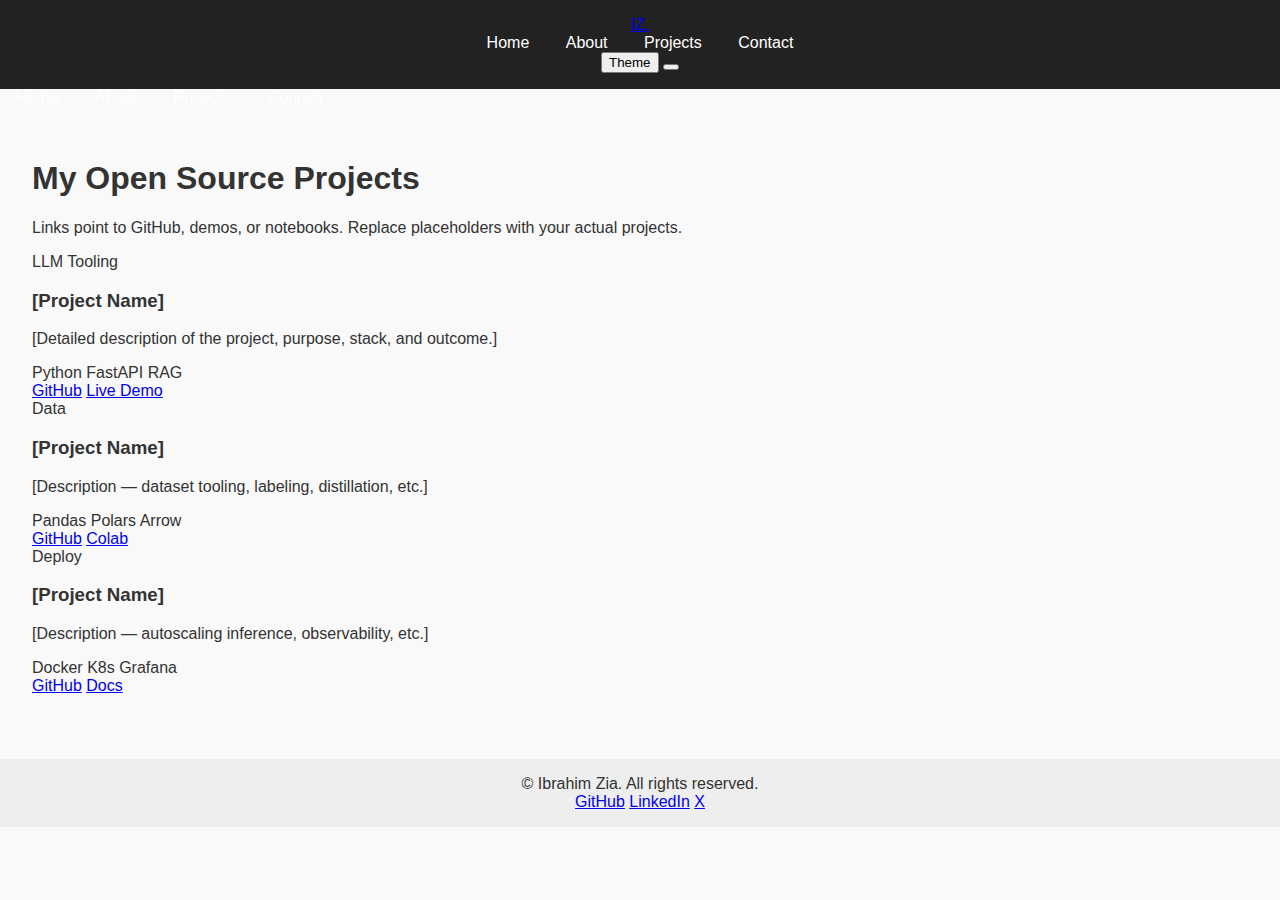
<file: projects.html>
<!DOCTYPE html>
<html lang="en">
<head>
  <meta charset="UTF-8" />
  <meta name="viewport" content="width=device-width, initial-scale=1" />
  <title>Projects — Ibrahim Zia</title>
  <meta name="description" content="Open-source projects, demos, notebooks, and research resources by Ibrahim Zia." />
  <link href="https://fonts.googleapis.com/css2?family=Inter:wght@400;600;800&family=JetBrains+Mono:wght@400;600&display=swap" rel="stylesheet">
  <link rel="stylesheet" href="style.css" />
</head>
<body class="theme-dark">
  <header class="nav">
    <div class="container nav__inner">
      <a class="logo" href="/">IZ<span>.</span></a>
      <nav class="nav__links">
        <a href="/">Home</a>
        <a href="about.html">About</a>
        <a class="active" href="projects.html">Projects</a>
        <a href="index.html#contact">Contact</a>
      </nav>
      <button id="themeToggle" class="btn btn--ghost">Theme</button>
      <button id="mobileMenu" class="nav__burger"><span></span><span></span><span></span></button>
    </div>
  </header>
  <nav class="drawer" id="drawer">
    <a href="/">Home</a>
    <a href="about.html">About</a>
    <a href="projects.html">Projects</a>
    <a href="index.html#contact">Contact</a>
  </nav>

  <main class="container">
    <section class="section reveal">
      <h1>My Open Source Projects</h1>
      <p class="muted">Links point to GitHub, demos, or notebooks. Replace placeholders with your actual projects.</p>
    </section>

    <section class="grid grid-3 reveal">
      <!-- Project card template -->
      <article id="project-1" class="card project lift">
        <div class="project__badge">LLM Tooling</div>
        <h3>[Project Name]</h3>
        <p class="muted">[Detailed description of the project, purpose, stack, and outcome.]</p>
        <div class="pill-row">
          <span class="pill">Python</span>
          <span class="pill">FastAPI</span>
          <span class="pill">RAG</span>
        </div>
        <div class="actions">
          <a class="btn btn--primary" href="https://github.com/your/repo" target="_blank" rel="noreferrer">GitHub</a>
          <a class="btn btn--ghost" href="https://your-demo-link" target="_blank" rel="noreferrer">Live Demo</a>
        </div>
      </article>

      <article id="project-2" class="card project lift">
        <div class="project__badge">Data</div>
        <h3>[Project Name]</h3>
        <p class="muted">[Description — dataset tooling, labeling, distillation, etc.]</p>
        <div class="pill-row">
          <span class="pill">Pandas</span>
          <span class="pill">Polars</span>
          <span class="pill">Arrow</span>
        </div>
        <div class="actions">
          <a class="btn btn--primary" href="https://github.com/your/repo" target="_blank" rel="noreferrer">GitHub</a>
          <a class="btn btn--ghost" href="https://your-notebook-link" target="_blank" rel="noreferrer">Colab</a>
        </div>
      </article>

      <article id="project-3" class="card project lift">
        <div class="project__badge">Deploy</div>
        <h3>[Project Name]</h3>
        <p class="muted">[Description — autoscaling inference, observability, etc.]</p>
        <div class="pill-row">
          <span class="pill">Docker</span>
          <span class="pill">K8s</span>
          <span class="pill">Grafana</span>
        </div>
        <div class="actions">
          <a class="btn btn--primary" href="https://github.com/your/repo" target="_blank" rel="noreferrer">GitHub</a>
          <a class="btn btn--ghost" href="https://your-demo-link" target="_blank" rel="noreferrer">Docs</a>
        </div>
      </article>
    </section>
  </main>

  <footer class="footer">
    <div class="container footer__inner">
      <div>© <span id="year"></span> Ibrahim Zia. All rights reserved.</div>
      <div class="socials">
        <a href="https://github.com/mibrahimzia" target="_blank" rel="noreferrer">GitHub</a>
        <a href="https://www.linkedin.com/in/your-handle" target="_blank" rel="noreferrer">LinkedIn</a>
        <a href="https://x.com/your-handle" target="_blank" rel="noreferrer">X</a>
      </div>
    </div>
  </footer>

  <script src="script.js"></script>
</body>
</html>
</file>
<file: style.css>
body {
  font-family: Arial, sans-serif;
  margin: 0;
  padding: 0;
  background: #f9f9f9;
  color: #333;
}
header {
  background: #222;
  color: #fff;
  padding: 1rem;
  text-align: center;
}
nav a {
  margin: 0 1rem;
  color: #fff;
  text-decoration: none;
}
nav a:hover {
  text-decoration: underline;
}
main {
  padding: 2rem;
}
footer {
  text-align: center;
  margin-top: 2rem;
  padding: 1rem;
  background: #eee;
}
</file>
